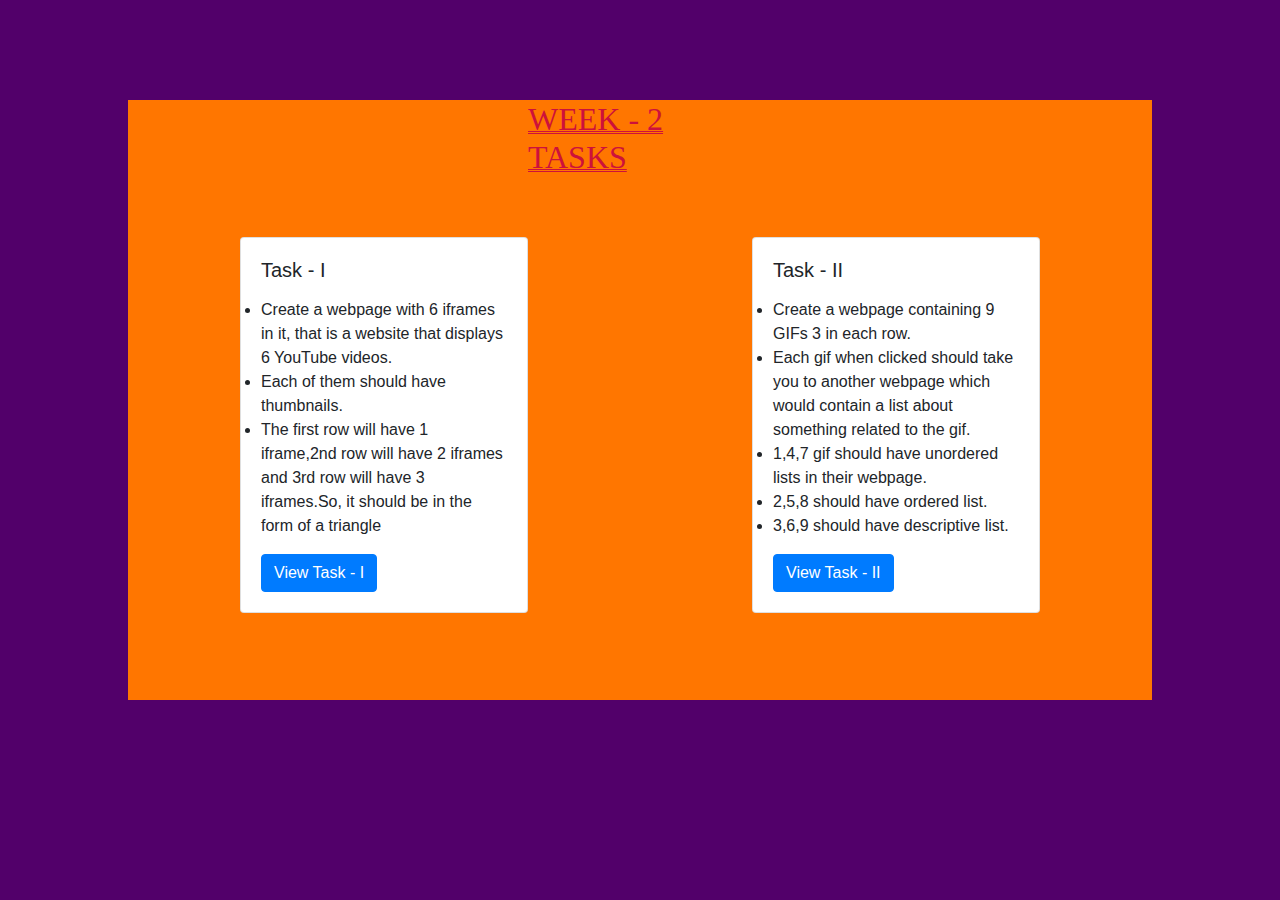
<file: index.html>
<!DOCTYPE html>
<html lang="en">
<head>
    <meta charset="UTF-8">
    <meta http-equiv="X-UA-Compatible" content="IE=edge">
    <meta name="viewport" content="width=device-width, initial-scale=1.0">
    <title>Week - II</title>
    <link rel="icon" href="./img/favicon.ico">
    <link rel="stylesheet" href="https://stackpath.bootstrapcdn.com/bootstrap/4.5.2/css/bootstrap.min.css" integrity="sha384-JcKb8q3iqJ61gNV9KGb8thSsNjpSL0n8PARn9HuZOnIxN0hoP+VmmDGMN5t9UJ0Z" crossorigin="anonymous">
    <link rel="stylesheet" type="text/css" href="./stylei.css">
    <script src="https://code.jquery.com/jquery-3.5.1.slim.min.js" integrity="sha384-DfXdz2htPH0lsSSs5nCTpuj/zy4C+OGpamoFVy38MVBnE+IbbVYUew+OrCXaRkfj" crossorigin="anonymous"></script>
    <script src="https://cdn.jsdelivr.net/npm/popper.js@1.16.0/dist/umd/popper.min.js" integrity="sha384-Q6E9RHvbIyZFJoft+2mJbHaEWldlvI9IOYy5n3zV9zzTtmI3UksdQRVvoxMfooAo" crossorigin="anonymous"></script>
    <script src="https://stackpath.bootstrapcdn.com/bootstrap/4.5.0/js/bootstrap.min.js" integrity="sha384-OgVRvuATP1z7JjHLkuOU7Xw704+h835Lr+6QL9UvYjZE3Ipu6Tp75j7Bh/kR0JKI" crossorigin="anonymous"></script> 
</head>
<body>
    <div class="main">
        <p>
            <h2>WEEK - 2 TASKS</h2>
        </p>
        <div class="d-flex justify-content-around">
            <div>
                <div class="card" style="width: 18rem;">
                    <div class="card-body">
                      <h5 class="card-title">Task - I</h5>
                      <p class="card-text">
                          <li>Create a webpage with 6 iframes in it, that is a website that displays 6 YouTube videos.</li>
                          <li>Each of them should have thumbnails.</li> 
                          <li>The first row will have 1 iframe,2nd row will have 2 iframes and 3rd row will have 3 iframes.So, it should be in the form of a triangle</li>
                    </p>
                      <a href="./task1.html" class="btn btn-primary">View Task - I</a>
                    </div>
                  </div>
            </div>
            <div>
                <div class="card" style="width: 18rem;">
                    <div class="card-body">
                      <h5 class="card-title">Task - II</h5>
                      <p class="card-text">
                          <li>Create a webpage containing 9 GIFs 3 in each row.</li>
                          <li>Each gif when clicked should take you to another webpage which would contain a list about something related to the gif.</li>
                          <li>1,4,7 gif should have unordered lists in their webpage.</li>
                          <li>2,5,8 should have ordered list.</li>
                          <li>3,6,9 should have descriptive list.</li>
                     </p>
                      <a href="./task2.html" class="btn btn-primary">View Task - II</a>
                    </div>
                  </div>
            </div>
        </div>
    </div>
</body>
</html>
</file>
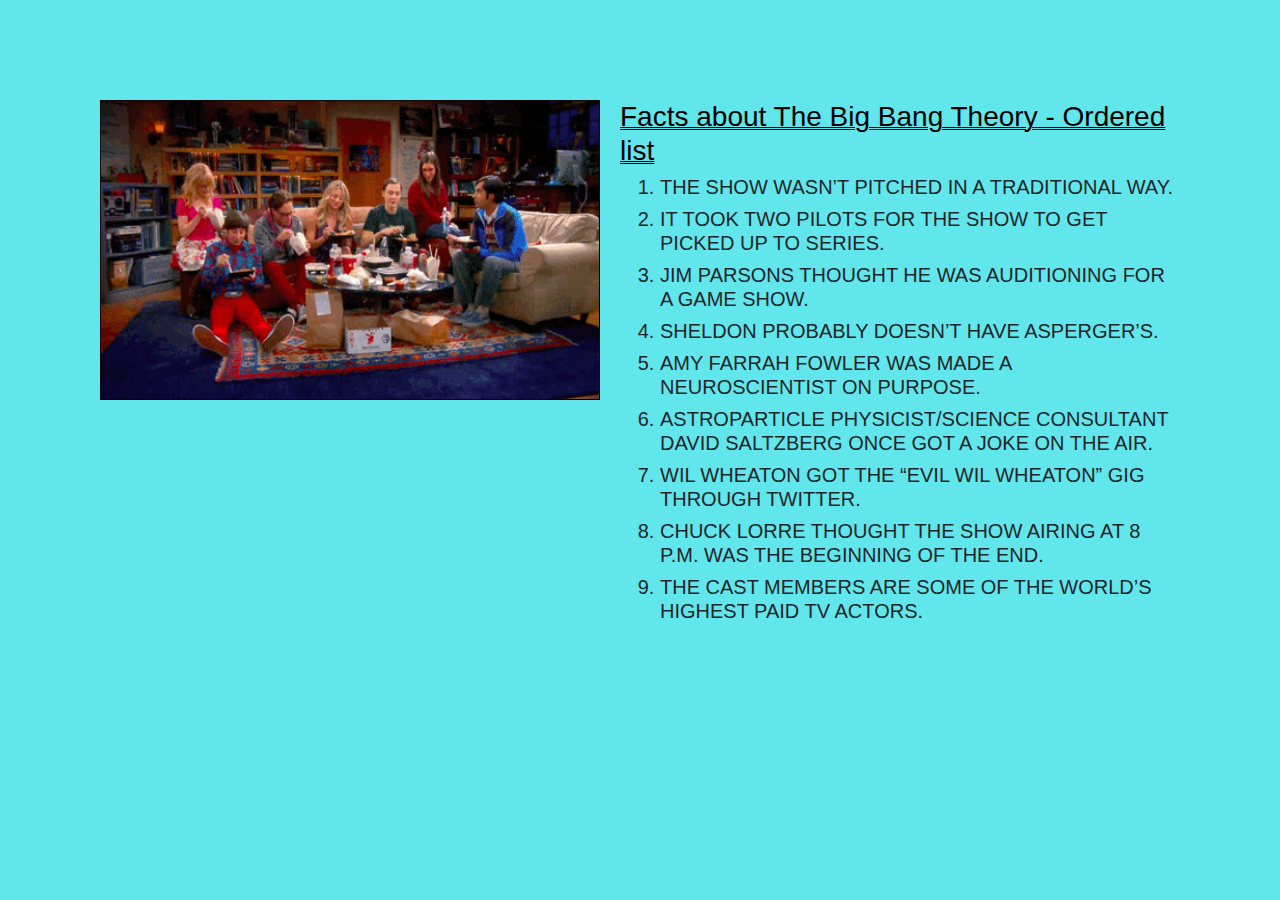
<file: 2.html>
<!DOCTYPE html>
<html lang="en">
<head>
    <meta charset="UTF-8">
    <meta http-equiv="X-UA-Compatible" content="IE=edge">
    <meta name="viewport" content="width=device-width, initial-scale=1.0">
    <title>TASK - II - The Big Bang Theory</title>
    <link rel="icon" href="./img/favicon.ico">
    <link rel="stylesheet" href="https://stackpath.bootstrapcdn.com/bootstrap/4.5.2/css/bootstrap.min.css" integrity="sha384-JcKb8q3iqJ61gNV9KGb8thSsNjpSL0n8PARn9HuZOnIxN0hoP+VmmDGMN5t9UJ0Z" crossorigin="anonymous">
    <link rel="stylesheet" type="text/css" href="./styles.css">
    <script src="https://code.jquery.com/jquery-3.5.1.slim.min.js" integrity="sha384-DfXdz2htPH0lsSSs5nCTpuj/zy4C+OGpamoFVy38MVBnE+IbbVYUew+OrCXaRkfj" crossorigin="anonymous"></script>
    <script src="https://cdn.jsdelivr.net/npm/popper.js@1.16.0/dist/umd/popper.min.js" integrity="sha384-Q6E9RHvbIyZFJoft+2mJbHaEWldlvI9IOYy5n3zV9zzTtmI3UksdQRVvoxMfooAo" crossorigin="anonymous"></script>
    <script src="https://stackpath.bootstrapcdn.com/bootstrap/4.5.0/js/bootstrap.min.js" integrity="sha384-OgVRvuATP1z7JjHLkuOU7Xw704+h835Lr+6QL9UvYjZE3Ipu6Tp75j7Bh/kR0JKI" crossorigin="anonymous"></script> 
</head>
<body>
    <div class="main">
        <div class="d-flex flex-row justify-content-around">
            <div>
                <img src="./Gifs/2.gif" width="500" height="300">
            </div>
            <div>
                <div class="des">
                    <h3> Facts about The Big Bang Theory - Ordered list</h3>
                    <ol>
                        <h5><li>THE SHOW WASN’T PITCHED IN A TRADITIONAL WAY.</li></h5>
                        <h5><li>IT TOOK TWO PILOTS FOR THE SHOW TO GET PICKED UP TO SERIES.</li></h5>
                        <h5><li>JIM PARSONS THOUGHT HE WAS AUDITIONING FOR A GAME SHOW.</li></h5>
                        <h5><li>SHELDON PROBABLY DOESN’T HAVE ASPERGER’S.</li></h5>
                        <h5><li>AMY FARRAH FOWLER WAS MADE A NEUROSCIENTIST ON PURPOSE.</li></h5>
                        <h5><li>ASTROPARTICLE PHYSICIST/SCIENCE CONSULTANT DAVID SALTZBERG ONCE GOT A JOKE ON THE AIR.</li></h5>
                        <h5><li>WIL WHEATON GOT THE “EVIL WIL WHEATON” GIG THROUGH TWITTER.</li></h5>
                        <h5><li>CHUCK LORRE THOUGHT THE SHOW AIRING AT 8 P.M. WAS THE BEGINNING OF THE END.</li></h5>
                        <h5><li>THE CAST MEMBERS ARE SOME OF THE WORLD’S HIGHEST PAID TV ACTORS.</li></h5>
                    </ol>
                </div>
            </div>
        </div>
    </div>
</body>
</html>
</file>
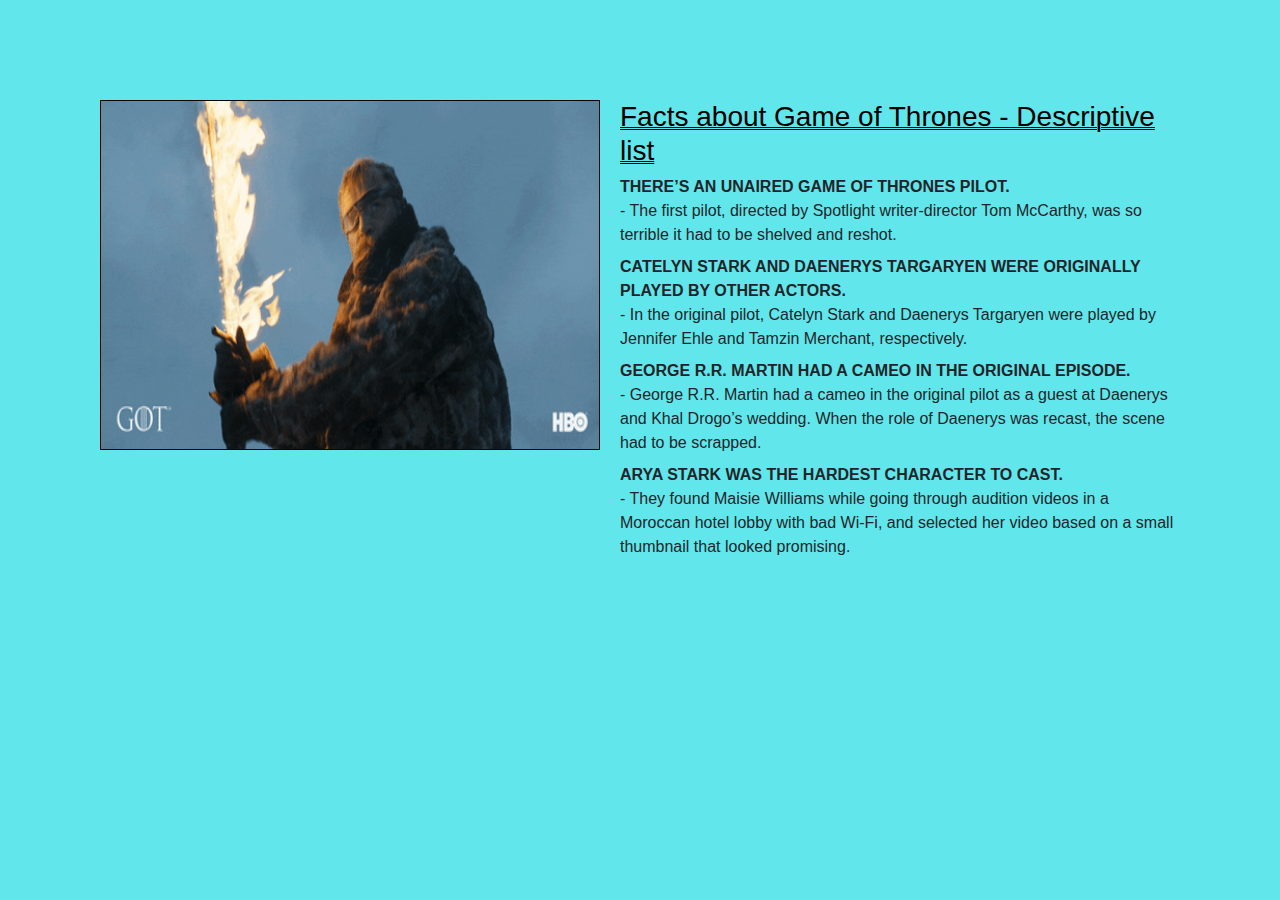
<file: 3.html>
<!DOCTYPE html>
<html lang="en">
<head>
    <meta charset="UTF-8">
    <meta http-equiv="X-UA-Compatible" content="IE=edge">
    <meta name="viewport" content="width=device-width, initial-scale=1.0">
    <title>TASK - II - Game Of Thrones</title>
    <link rel="icon" href="./img/favicon.ico">
    <link rel="stylesheet" href="https://stackpath.bootstrapcdn.com/bootstrap/4.5.2/css/bootstrap.min.css" integrity="sha384-JcKb8q3iqJ61gNV9KGb8thSsNjpSL0n8PARn9HuZOnIxN0hoP+VmmDGMN5t9UJ0Z" crossorigin="anonymous">
    <link rel="stylesheet" type="text/css" href="./styles.css">
    <script src="https://code.jquery.com/jquery-3.5.1.slim.min.js" integrity="sha384-DfXdz2htPH0lsSSs5nCTpuj/zy4C+OGpamoFVy38MVBnE+IbbVYUew+OrCXaRkfj" crossorigin="anonymous"></script>
    <script src="https://cdn.jsdelivr.net/npm/popper.js@1.16.0/dist/umd/popper.min.js" integrity="sha384-Q6E9RHvbIyZFJoft+2mJbHaEWldlvI9IOYy5n3zV9zzTtmI3UksdQRVvoxMfooAo" crossorigin="anonymous"></script>
    <script src="https://stackpath.bootstrapcdn.com/bootstrap/4.5.0/js/bootstrap.min.js" integrity="sha384-OgVRvuATP1z7JjHLkuOU7Xw704+h835Lr+6QL9UvYjZE3Ipu6Tp75j7Bh/kR0JKI" crossorigin="anonymous"></script> 
</head>
<body>
    <div class="main">
        <div class="d-flex flex-row justify-content-around">
            <div>
                <img src="./Gifs/3.gif" width="500" height="350">
            </div>
            <div>
                <div class="des">
                    <h3> Facts about Game of Thrones - Descriptive list</h3>
                    <dl>
                        <dt><strong>THERE’S AN UNAIRED GAME OF THRONES PILOT.</strong></dt>
                        <dd> - The first pilot, directed by Spotlight writer-director Tom McCarthy, was so terrible it had to be shelved and reshot.</dd>
                        <dt><strong>CATELYN STARK AND DAENERYS TARGARYEN WERE ORIGINALLY PLAYED BY OTHER ACTORS.</strong></dt>
                        <dd> - In the original pilot, Catelyn Stark and Daenerys Targaryen were played by Jennifer Ehle and Tamzin Merchant, respectively.</dd>
                        <dt><strong>GEORGE R.R. MARTIN HAD A CAMEO IN THE ORIGINAL EPISODE.</strong></dt>
                        <dd> - George R.R. Martin had a cameo in the original pilot as a guest at Daenerys and Khal Drogo’s wedding. When the role of Daenerys was recast, the scene had to be scrapped.</dd>
                        <dt><strong>ARYA STARK WAS THE HARDEST CHARACTER TO CAST.</strong></dt>
                        <dd> - They found Maisie Williams while going through audition videos in a Moroccan hotel lobby with bad Wi-Fi, and selected her video based on a small thumbnail that looked promising.</dd>

                    </dl>
                </div>
            </div>
        </div>
    </div>
</body>
</html>
</file>
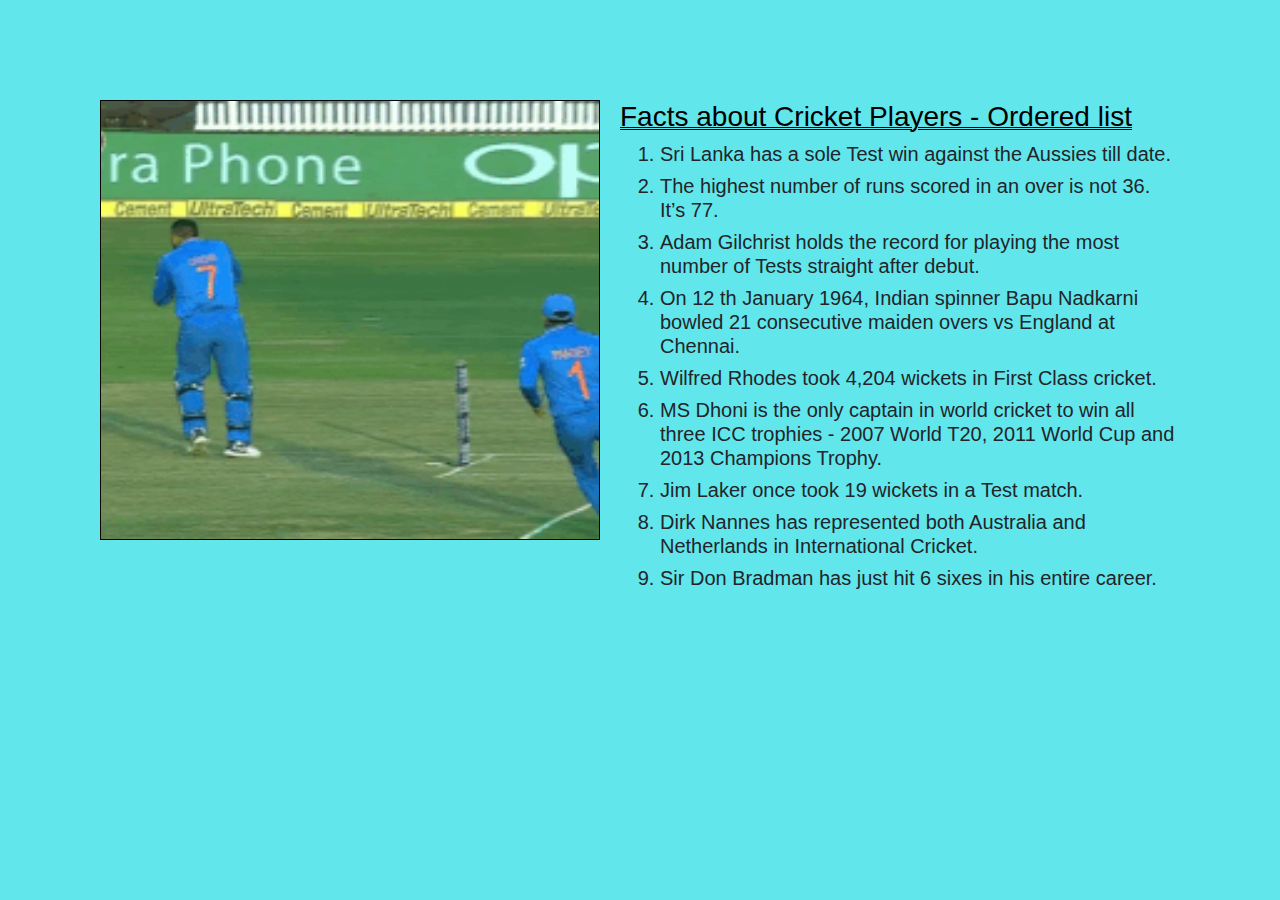
<file: 5.html>
<!DOCTYPE html>
<html lang="en">
<head>
    <meta charset="UTF-8">
    <meta http-equiv="X-UA-Compatible" content="IE=edge">
    <meta name="viewport" content="width=device-width, initial-scale=1.0">
    <title>TASK - II - Cricket Players</title>
    <link rel="icon" href="./img/favicon.ico">
    <link rel="stylesheet" href="https://stackpath.bootstrapcdn.com/bootstrap/4.5.2/css/bootstrap.min.css" integrity="sha384-JcKb8q3iqJ61gNV9KGb8thSsNjpSL0n8PARn9HuZOnIxN0hoP+VmmDGMN5t9UJ0Z" crossorigin="anonymous">
    <link rel="stylesheet" type="text/css" href="./styles.css">
    <script src="https://code.jquery.com/jquery-3.5.1.slim.min.js" integrity="sha384-DfXdz2htPH0lsSSs5nCTpuj/zy4C+OGpamoFVy38MVBnE+IbbVYUew+OrCXaRkfj" crossorigin="anonymous"></script>
    <script src="https://cdn.jsdelivr.net/npm/popper.js@1.16.0/dist/umd/popper.min.js" integrity="sha384-Q6E9RHvbIyZFJoft+2mJbHaEWldlvI9IOYy5n3zV9zzTtmI3UksdQRVvoxMfooAo" crossorigin="anonymous"></script>
    <script src="https://stackpath.bootstrapcdn.com/bootstrap/4.5.0/js/bootstrap.min.js" integrity="sha384-OgVRvuATP1z7JjHLkuOU7Xw704+h835Lr+6QL9UvYjZE3Ipu6Tp75j7Bh/kR0JKI" crossorigin="anonymous"></script> 
</head>
<body>
    <div class="main">
        <div class="d-flex flex-row justify-content-around">
            <div>
                <img src="./Gifs/5.gif" width="500" height="440">
            </div>
            <div>
                <div class="des">
                    <h3> Facts about Cricket Players - Ordered list</h3>
                    <ol>
                        <h5><li>Sri Lanka has a sole Test win against the Aussies till date.</li></h5>
                        <h5><li>The highest number of runs scored in an over is not 36. It’s 77.</li></h5>
                        <h5><li>Adam Gilchrist holds the record for playing the most number of Tests straight after debut.</li></h5>
                        <h5><li>On 12 th January 1964, Indian spinner Bapu Nadkarni bowled 21 consecutive maiden overs vs England at Chennai.
                        </li></h5>
                        <h5><li>Wilfred Rhodes took 4,204 wickets in First Class cricket.</li></h5>
                        <h5><li>MS  Dhoni is the only captain in world cricket to win all three ICC trophies - 2007 World T20, 2011 World Cup and 2013 Champions Trophy.</li></h5>
                        <h5><li>Jim Laker once took 19 wickets in a Test match.</li></h5>
                        <h5><li>Dirk Nannes has represented both Australia and Netherlands in International Cricket.</li></h5>
                        <h5><li>Sir Don Bradman has just hit 6 sixes in his entire career.</li></h5>
                    </ol>
                </div>
            </div>
        </div>
    </div>
</body>
</html>
</file>
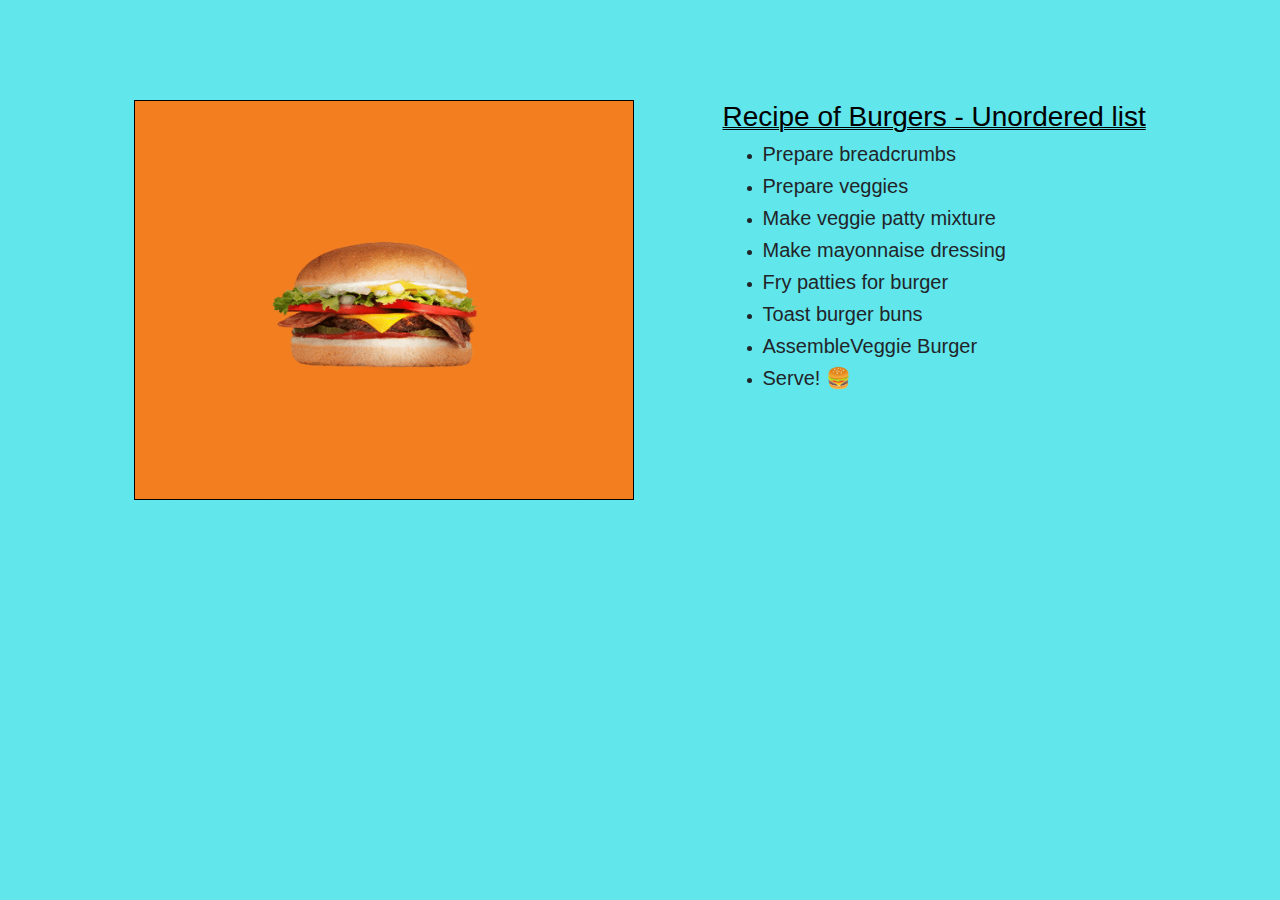
<file: 7.html>
<!DOCTYPE html>
<html lang="en">
<head>
    <meta charset="UTF-8">
    <meta http-equiv="X-UA-Compatible" content="IE=edge">
    <meta name="viewport" content="width=device-width, initial-scale=1.0">
    <title>TASK - II - Burgers</title>
    <link rel="icon" href="./img/favicon.ico">
    <link rel="stylesheet" href="https://stackpath.bootstrapcdn.com/bootstrap/4.5.2/css/bootstrap.min.css" integrity="sha384-JcKb8q3iqJ61gNV9KGb8thSsNjpSL0n8PARn9HuZOnIxN0hoP+VmmDGMN5t9UJ0Z" crossorigin="anonymous">
    <link rel="stylesheet" type="text/css" href="./styles.css">
    <script src="https://code.jquery.com/jquery-3.5.1.slim.min.js" integrity="sha384-DfXdz2htPH0lsSSs5nCTpuj/zy4C+OGpamoFVy38MVBnE+IbbVYUew+OrCXaRkfj" crossorigin="anonymous"></script>
    <script src="https://cdn.jsdelivr.net/npm/popper.js@1.16.0/dist/umd/popper.min.js" integrity="sha384-Q6E9RHvbIyZFJoft+2mJbHaEWldlvI9IOYy5n3zV9zzTtmI3UksdQRVvoxMfooAo" crossorigin="anonymous"></script>
    <script src="https://stackpath.bootstrapcdn.com/bootstrap/4.5.0/js/bootstrap.min.js" integrity="sha384-OgVRvuATP1z7JjHLkuOU7Xw704+h835Lr+6QL9UvYjZE3Ipu6Tp75j7Bh/kR0JKI" crossorigin="anonymous"></script> 
</head>
<body>
    <div class="main">
        <div class="d-flex flex-row justify-content-around">
            <div>
                <img src="./Gifs/7.gif" width="500" height="400">
            </div>
            <div>
                <div class="des">
                    <h3> Recipe of Burgers - Unordered list</h3>
                    <ul>
                        <li><h5>Prepare breadcrumbs</h5></li>
                        <li><h5>Prepare veggies</h5></li>
                        <li><h5>Make veggie patty mixture</h5></li>
                        <li><h5>Make mayonnaise dressing</h5></li>
                        <li><h5>Fry patties for burger</h5></li>
                        <li><h5>Toast burger buns</h5></li>
                        <li><h5>AssembleVeggie Burger</h5></li>
                        <li><h5>Serve! 🍔</h5></li>
                    </ul>
                </div>
            </div>
        </div>
    </div>
</body>
</html>
</file>
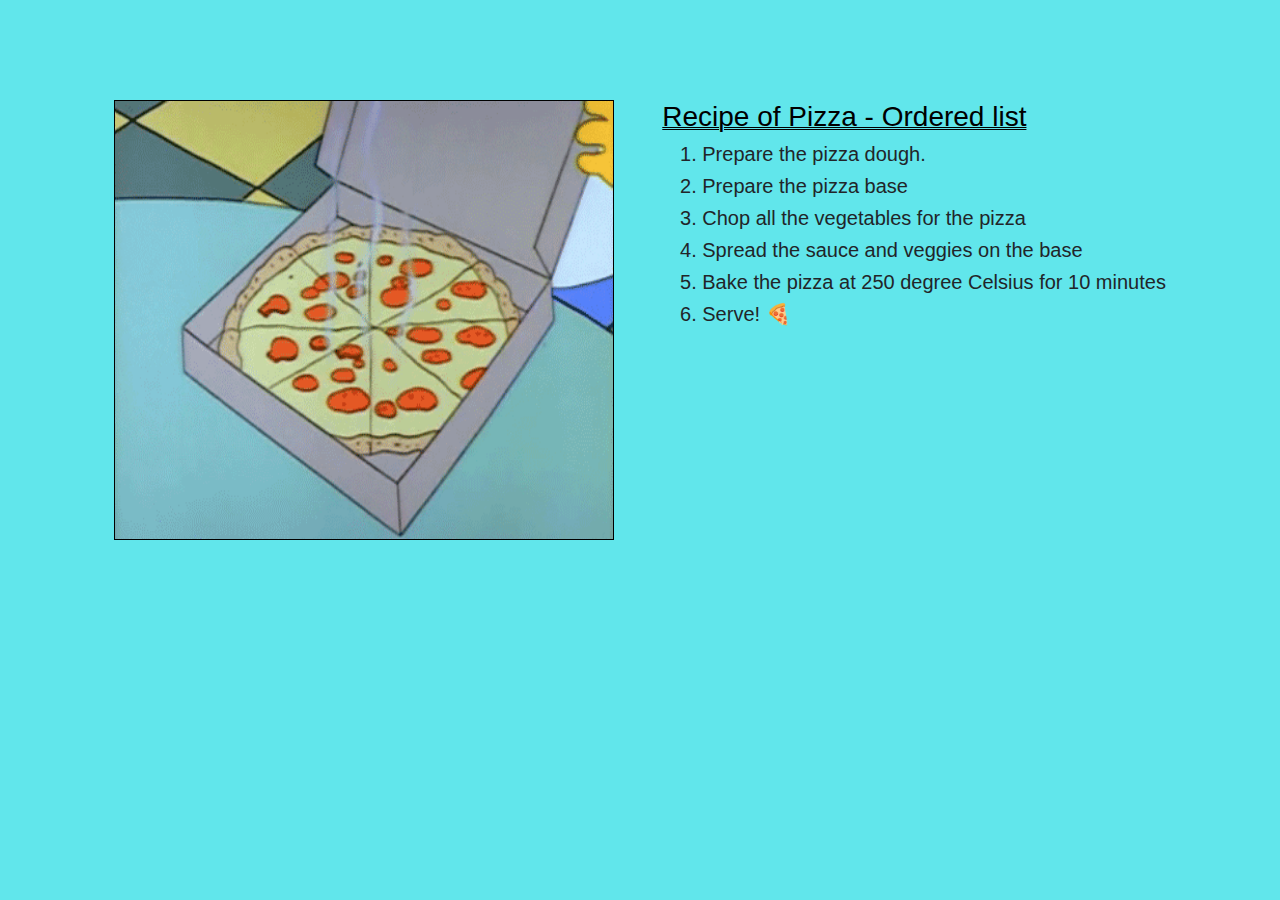
<file: 8.html>
<!DOCTYPE html>
<html lang="en">
<head>
    <meta charset="UTF-8">
    <meta http-equiv="X-UA-Compatible" content="IE=edge">
    <meta name="viewport" content="width=device-width, initial-scale=1.0">
    <title>TASK - II - Pizza</title>
    <link rel="icon" href="./img/favicon.ico">
    <link rel="stylesheet" href="https://stackpath.bootstrapcdn.com/bootstrap/4.5.2/css/bootstrap.min.css" integrity="sha384-JcKb8q3iqJ61gNV9KGb8thSsNjpSL0n8PARn9HuZOnIxN0hoP+VmmDGMN5t9UJ0Z" crossorigin="anonymous">
    <link rel="stylesheet" type="text/css" href="./styles.css">
    <script src="https://code.jquery.com/jquery-3.5.1.slim.min.js" integrity="sha384-DfXdz2htPH0lsSSs5nCTpuj/zy4C+OGpamoFVy38MVBnE+IbbVYUew+OrCXaRkfj" crossorigin="anonymous"></script>
    <script src="https://cdn.jsdelivr.net/npm/popper.js@1.16.0/dist/umd/popper.min.js" integrity="sha384-Q6E9RHvbIyZFJoft+2mJbHaEWldlvI9IOYy5n3zV9zzTtmI3UksdQRVvoxMfooAo" crossorigin="anonymous"></script>
    <script src="https://stackpath.bootstrapcdn.com/bootstrap/4.5.0/js/bootstrap.min.js" integrity="sha384-OgVRvuATP1z7JjHLkuOU7Xw704+h835Lr+6QL9UvYjZE3Ipu6Tp75j7Bh/kR0JKI" crossorigin="anonymous"></script> 
</head>
<body>
    <div class="main">
        <div class="d-flex flex-row justify-content-around">
            <div>
                <img src="./Gifs/8.gif" width="500" height="440">
            </div>
            <div>
                <div class="des">
                    <h3> Recipe of Pizza - Ordered list</h3>
                    <ol>
                        <h5><li>Prepare the pizza dough.</li></h5>
                        <h5><li>Prepare the pizza base</li></h5>
                        <h5><li>Chop all the vegetables for the pizza</li></h5>
                        <h5><li>Spread the sauce and veggies on the base</li></h5>
                        <h5><li>Bake the pizza at 250 degree Celsius for 10 minutes</li></h5>
                        <h5><li>Serve! 🍕</li></h5>
                    </ol>
                </div>
            </div>
        </div>
    </div>
</body>
</html>
</file>
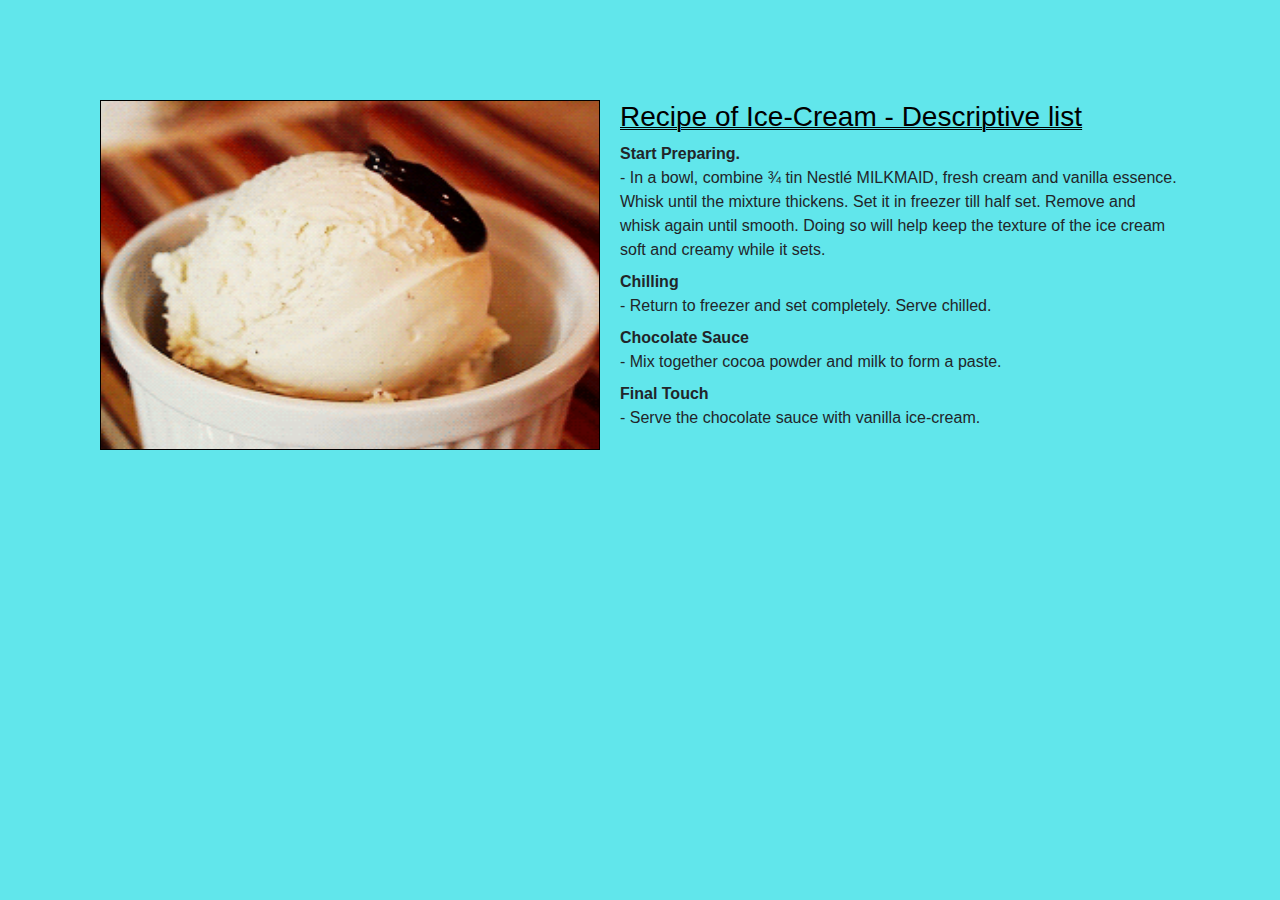
<file: 9.html>
<!DOCTYPE html>
<html lang="en">
<head>
    <meta charset="UTF-8">
    <meta http-equiv="X-UA-Compatible" content="IE=edge">
    <meta name="viewport" content="width=device-width, initial-scale=1.0">
    <title>TASK - II - Ice-Cream</title>
    <link rel="icon" href="./img/favicon.ico">
    <link rel="stylesheet" href="https://stackpath.bootstrapcdn.com/bootstrap/4.5.2/css/bootstrap.min.css" integrity="sha384-JcKb8q3iqJ61gNV9KGb8thSsNjpSL0n8PARn9HuZOnIxN0hoP+VmmDGMN5t9UJ0Z" crossorigin="anonymous">
    <link rel="stylesheet" type="text/css" href="./styles.css">
    <script src="https://code.jquery.com/jquery-3.5.1.slim.min.js" integrity="sha384-DfXdz2htPH0lsSSs5nCTpuj/zy4C+OGpamoFVy38MVBnE+IbbVYUew+OrCXaRkfj" crossorigin="anonymous"></script>
    <script src="https://cdn.jsdelivr.net/npm/popper.js@1.16.0/dist/umd/popper.min.js" integrity="sha384-Q6E9RHvbIyZFJoft+2mJbHaEWldlvI9IOYy5n3zV9zzTtmI3UksdQRVvoxMfooAo" crossorigin="anonymous"></script>
    <script src="https://stackpath.bootstrapcdn.com/bootstrap/4.5.0/js/bootstrap.min.js" integrity="sha384-OgVRvuATP1z7JjHLkuOU7Xw704+h835Lr+6QL9UvYjZE3Ipu6Tp75j7Bh/kR0JKI" crossorigin="anonymous"></script> 
</head>
<body>
    <div class="main">
        <div class="d-flex flex-row justify-content-around">
            <div>
                <img src="./Gifs/9.gif" width="500" height="350">
            </div>
            <div>
                <div class="des">
                    <h3> Recipe of Ice-Cream - Descriptive list</h3>
                    <dl>
                        <dt><strong>Start Preparing.</strong></dt>
                        <dd> - In a bowl, combine ¾ tin Nestlé MILKMAID, fresh cream and vanilla essence. Whisk until the mixture thickens. Set it in freezer till half set. Remove and whisk again until smooth. Doing so will help keep the texture of the ice cream soft and creamy while it sets.</dd>
                        <dt><strong>Chilling</strong></dt>
                        <dd> - Return to freezer and set completely. Serve chilled.</dd>
                        <dt><strong>Chocolate Sauce</strong></dt>
                        <dd> - Mix together cocoa powder and milk to form a paste.</dd>
                        <dt><strong>Final Touch</strong></dt>
                        <dd> - Serve the chocolate sauce with vanilla ice-cream.</dd>
                    </dl>
                </div>
            </div>
        </div>
    </div>
</body>
</html>
</file>
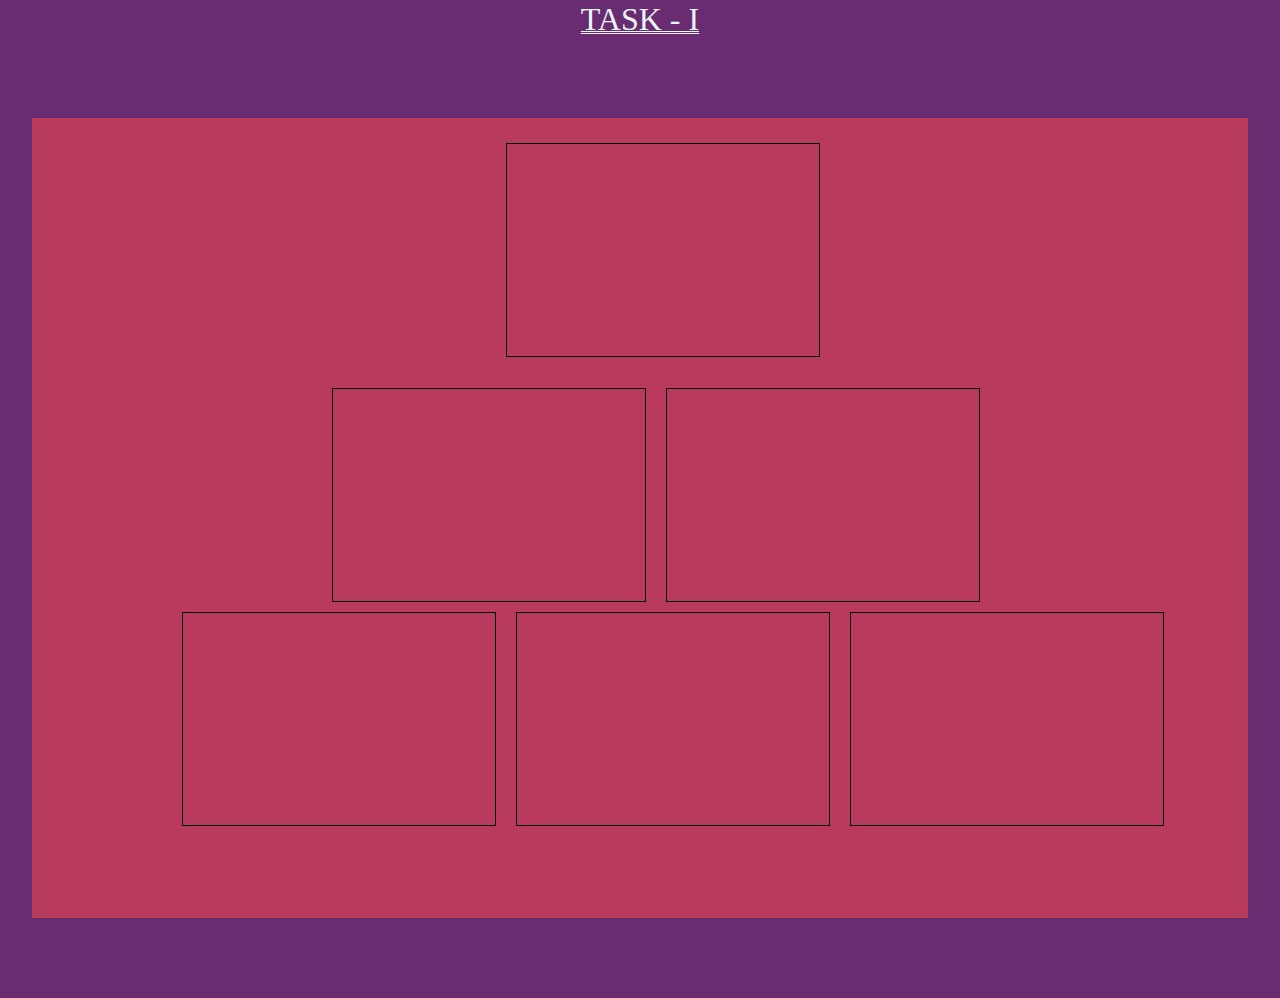
<file: task1.html>
<!DOCTYPE html>
<html lang="en">
<head>
    <meta charset="UTF-8">
    <meta http-equiv="X-UA-Compatible" content="IE=edge">
    <meta name="viewport" content="width=device-width, initial-scale=1.0">
    <title>Task - I</title>
    <link rel="icon" href="./img/favicon.ico">
    <link rel="stylesheet" href="https://stackpath.bootstrapcdn.com/bootstrap/4.5.2/css/bootstrap.min.css" integrity="sha384-JcKb8q3iqJ61gNV9KGb8thSsNjpSL0n8PARn9HuZOnIxN0hoP+VmmDGMN5t9UJ0Z" crossorigin="anonymous">
    <link rel="stylesheet" type="text/css" href="./style.css">
    <script src="https://code.jquery.com/jquery-3.5.1.slim.min.js" integrity="sha384-DfXdz2htPH0lsSSs5nCTpuj/zy4C+OGpamoFVy38MVBnE+IbbVYUew+OrCXaRkfj" crossorigin="anonymous"></script>
    <script src="https://cdn.jsdelivr.net/npm/popper.js@1.16.0/dist/umd/popper.min.js" integrity="sha384-Q6E9RHvbIyZFJoft+2mJbHaEWldlvI9IOYy5n3zV9zzTtmI3UksdQRVvoxMfooAo" crossorigin="anonymous"></script>
    <script src="https://stackpath.bootstrapcdn.com/bootstrap/4.5.0/js/bootstrap.min.js" integrity="sha384-OgVRvuATP1z7JjHLkuOU7Xw704+h835Lr+6QL9UvYjZE3Ipu6Tp75j7Bh/kR0JKI" crossorigin="anonymous"></script> 
</head>
<body>
    <h2>TASK - I</h2>
    <div class="main">
        <div>
            <div class="row1 col-md-12">
                <iframe style="border:1px solid black;" width="314" height="214" src="https://www.youtube.com/embed/zrM1mcKmX_c" title="YouTube video player" frameborder="0" allow="accelerometer; autoplay; clipboard-write; encrypted-media; gyroscope; picture-in-picture" allowfullscreen></iframe>
            </div>
            <div class="d-flex flex-row">
                <iframe class="f1" style="border:1px solid black;" width="314" height="214" src="https://www.youtube.com/embed/bvim4rsNHkQ" title="YouTube video player" frameborder="0" allow="accelerometer; autoplay; clipboard-write; encrypted-media; gyroscope; picture-in-picture" allowfullscreen></iframe>
                <iframe class="f2" style="border:1px solid black;" width="314" height="214" src="https://www.youtube.com/embed/NvCIhn7_FXI" title="YouTube video player" frameborder="0" allow="accelerometer; autoplay; clipboard-write; encrypted-media; gyroscope; picture-in-picture" allowfullscreen></iframe>
            </div>
            <div class="d-flex flex-row row3">
                <iframe class="f3" style="border:1px solid black;" width="314" height="214" src="https://www.youtube.com/embed/bfsrzlJ9Vg4" title="YouTube video player" frameborder="0" allow="accelerometer; autoplay; clipboard-write; encrypted-media; gyroscope; picture-in-picture" allowfullscreen></iframe>
                <iframe class="f4" style="border:1px solid black;" width="314" height="214" src="https://www.youtube.com/embed/NQWkNXr2ujI" title="YouTube video player" frameborder="0" allow="accelerometer; autoplay; clipboard-write; encrypted-media; gyroscope; picture-in-picture" allowfullscreen></iframe>
                <iframe class="f5" style="border:1px solid black;" width="314" height="214" src="https://www.youtube.com/embed/gj7ecoHoDr0" title="YouTube video player" frameborder="0" allow="accelerometer; autoplay; clipboard-write; encrypted-media; gyroscope; picture-in-picture" allowfullscreen></iframe>
            </div>
        </div>
    </div>
</body>
</html>
</file>
<file: stylei.css>
body{
    background-color: #52006a;
    background-image: url("https://www.transparenttextures.com/patterns/diagmonds-light.png");
}
.main{
    background-color: #FF7600;
    background-image: url("https://www.transparenttextures.com/patterns/diagmonds-light.png");
    margin: 100px auto;
    width: 80%;
    height: 600px;
}
h2{
    font-family: "Times New Roman", Times, serif;
    margin: 60px 400px;
    color: #CD113B;
    text-decoration: underline;
    text-decoration-style: double;
    text-decoration-thickness: 0.3px;
}
</file>
<file: styles.css>
body{
    background-color: #61e6eb;
    background-image: url("https://www.transparenttextures.com/patterns/padded.png");
 }
img{
    border: solid 1px black;
}
.main{
    margin: 100px 100px;
}
h3{
    text-decoration: underline;
    text-decoration-style: double;
    color: black;
    text-decoration-thickness: 0.3px;
}
.des{
    margin-left: 20px;
}
</file>
<file: style.css>
body{
    align-items: center;
    background-color: #6a2c70;
    background-image: url("https://www.transparenttextures.com/patterns/diamond-upholstery.png");
}
.main{
    background-color: #B83B5E;
    background-image: url("https://www.transparenttextures.com/patterns/diamond-upholstery.png");
    margin: 80px auto;
    width: 95%;
    height: 800px;
}
.row1{
    padding:2%;
}
h2{
    font-family: "Times New Roman", Times, serif;
    color: #EAF6F6;
    text-decoration: underline;
    text-decoration-style: double;
    text-decoration-thickness: 0.3px;
    text-align: center;
}
iframe{
    margin-left: 450px;
}
.f1{
    margin-left: 300px;
}
.f2{
    margin-left: 20px;
}
.row3{
    margin-top: 10px;
}
.f3{
    margin-left: 150px;
}
.f4{
    margin-left: 20px;
}
.f5{
    margin-left: 20px;
}
</file>
